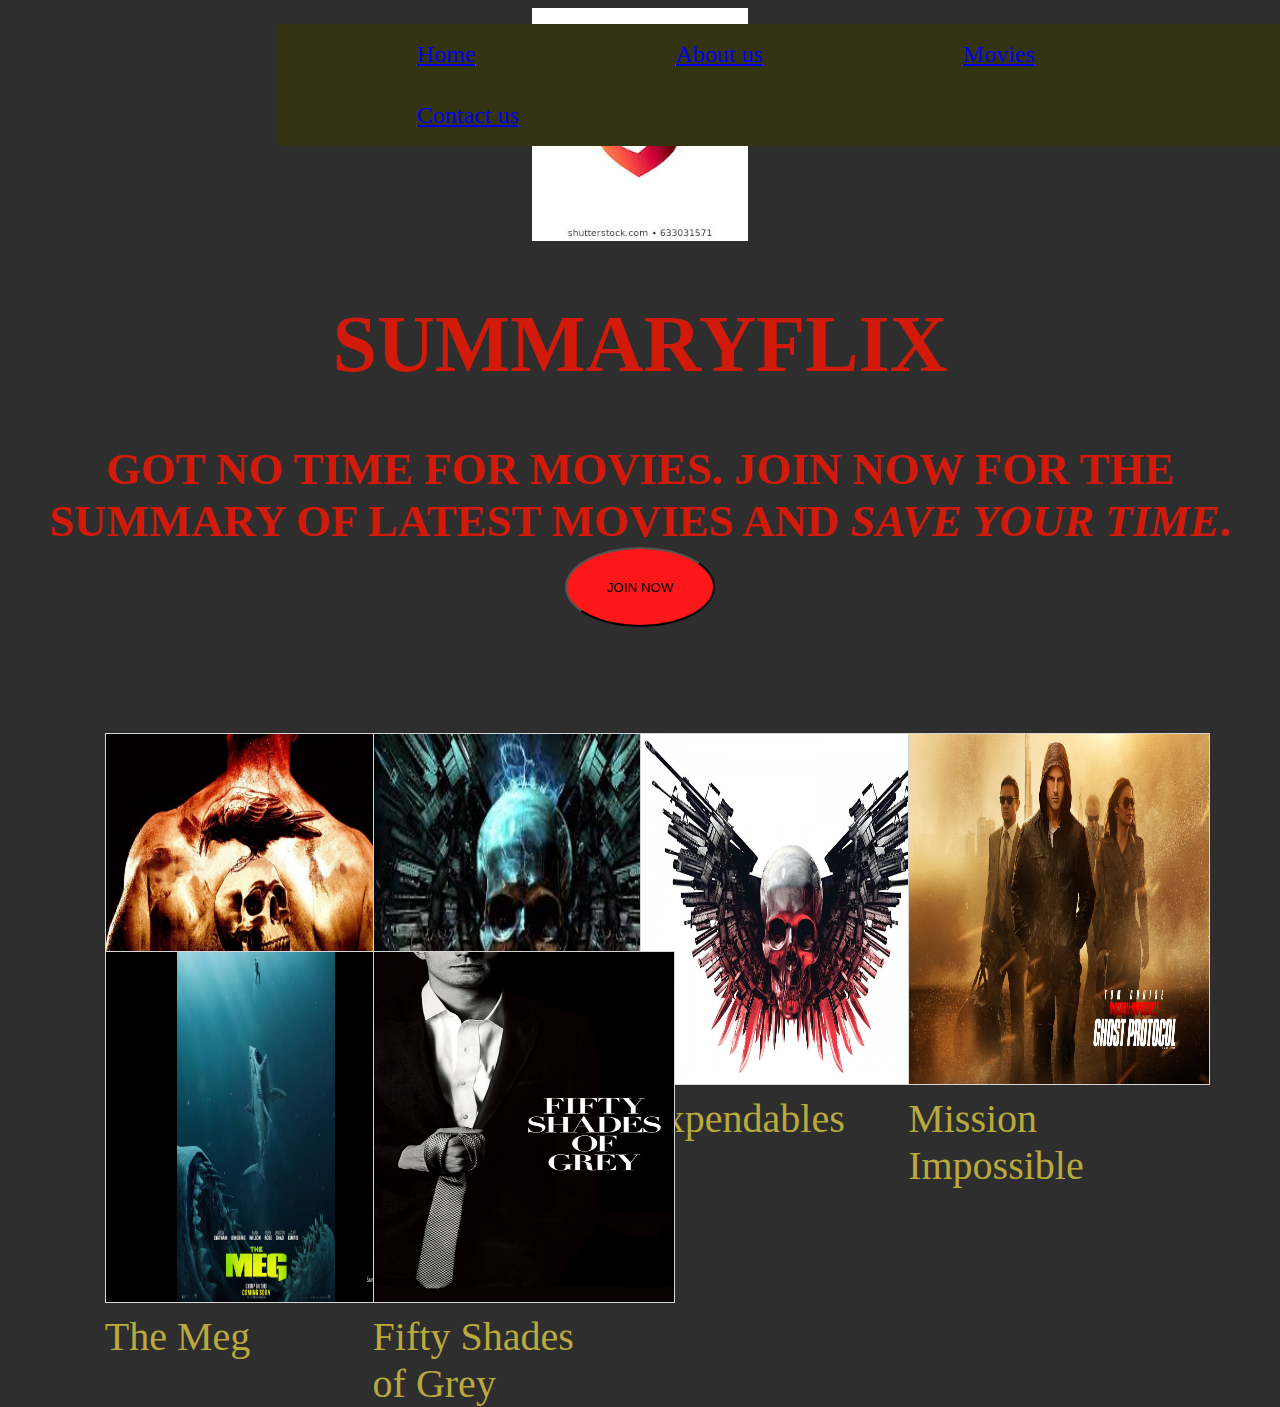
<file: Assignment/index.html>
<!DOCTYPE html>
<html lang="en" dir="ltr">
  <head>
    <meta charset="utf-8" />
    <title>Summaryflix</title>
    <link rel="icon" type="image/ico" href="./Logo.jpeg" />
    <!-- path to add on head -->
    <link rel="stylesheet" href="./style.css" />
  </head>
  <body>
    <nav>
      <ul class="navigation">
        <li class="niv"><a href="Home"> Home </a></li>
        <li class="niv"><a href="About us"> About us</a></li>
        <li class="niv"><a href="Movies"> Movies</a></li>
        <li class="niv"><a href="Contact us">Contact us</a></li>
      </ul>
    </nav>
    <div class="Logo"><img src="./Logo.jpeg" alt="" /></div>
    <h1>SUMMARYFLIX</h1>
    <h2>
      GOT NO TIME FOR MOVIES. JOIN NOW FOR THE SUMMARY OF LATEST MOVIES AND
      <b><i>SAVE YOUR TIME</i></b>. <br><button type="button" name="JOIN NOW">JOIN NOW</button>
    </h2>
    <!-- <ul class="Almovies"> -->
    <div class="Almovies">
      <div class="Movies">
        <figure><a href='./EX1.html'><img src="./Expendables1.jpeg" /></a>
                <figcaption>Expendables 1<figcaption></figure></div>
      <div class="Movies">
        <figure><a href='./EX2.html'><img src="./Expendables2.jpeg" /></a>
                <figcaption>Expendables 2</figcaption></figure></div>
      <div class="Movies">
        <figure><a href='./EX3.html'><img src="./Expendables3.jpeg" /></a>
                <figcaption>Expendables 3</figcaption></figure></div>
      <div class="Movies">
        <figure><a href='./MI.html'><img src="./Mission impossibele.jpeg" /></a>
                <figcaption>Mission Impossible</figcaption></figure></div>
      <div class="Movies">
        <figure><a href='./Meg.html'><img src="./the-meg.jpeg" /></a>
                <figcaption>The Meg</figcaption></figure></div>
      <div class="Movies">
        <figure><a href='./50shades.html'><img src="./50 shades of grey.jpeg" /></a>
                <figcaption>Fifty Shades of Grey</figcaption></figure></div>
    <!-- </ul> -->
    </div>
  </body>
</html>
</file>
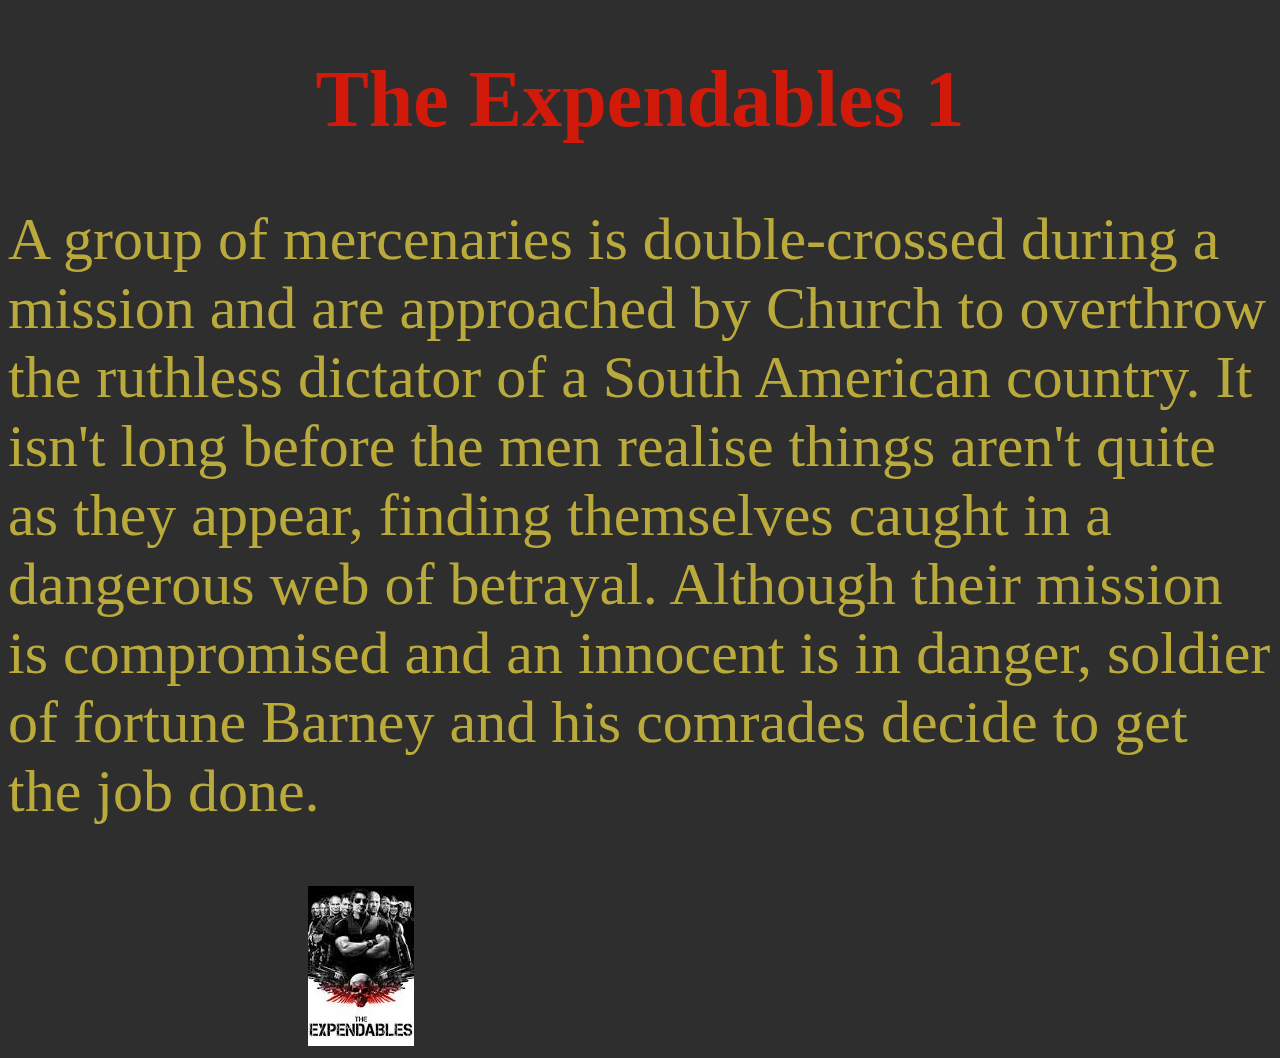
<file: Assignment/EX1.html>
<!DOCTYPE html>
<html lang="en" dir="ltr">
  <head>
    <meta charset="utf-8" />
    <title>Expendables1</title>
    <link rel="icon" type="image/ico" href="./Logo.jpeg" />
    <link rel="stylesheet" href="./style.css" />
  </head>
  <body>
    <h1>The Expendables 1</h1>
    <p class="psub">
      A group of mercenaries is double-crossed during a mission and are
      approached by Church to overthrow the ruthless dictator of a South
      American country. It isn't long before the men realise things aren't quite
      as they appear, finding themselves caught in a dangerous web of betrayal.
      Although their mission is compromised and an innocent is in danger,
      soldier of fortune Barney and his comrades decide to get the job done.
    </p>
    <img
      src="[data-uri]"
      alt=""
      class="sub"
    />
  </body>
</html>
</file>
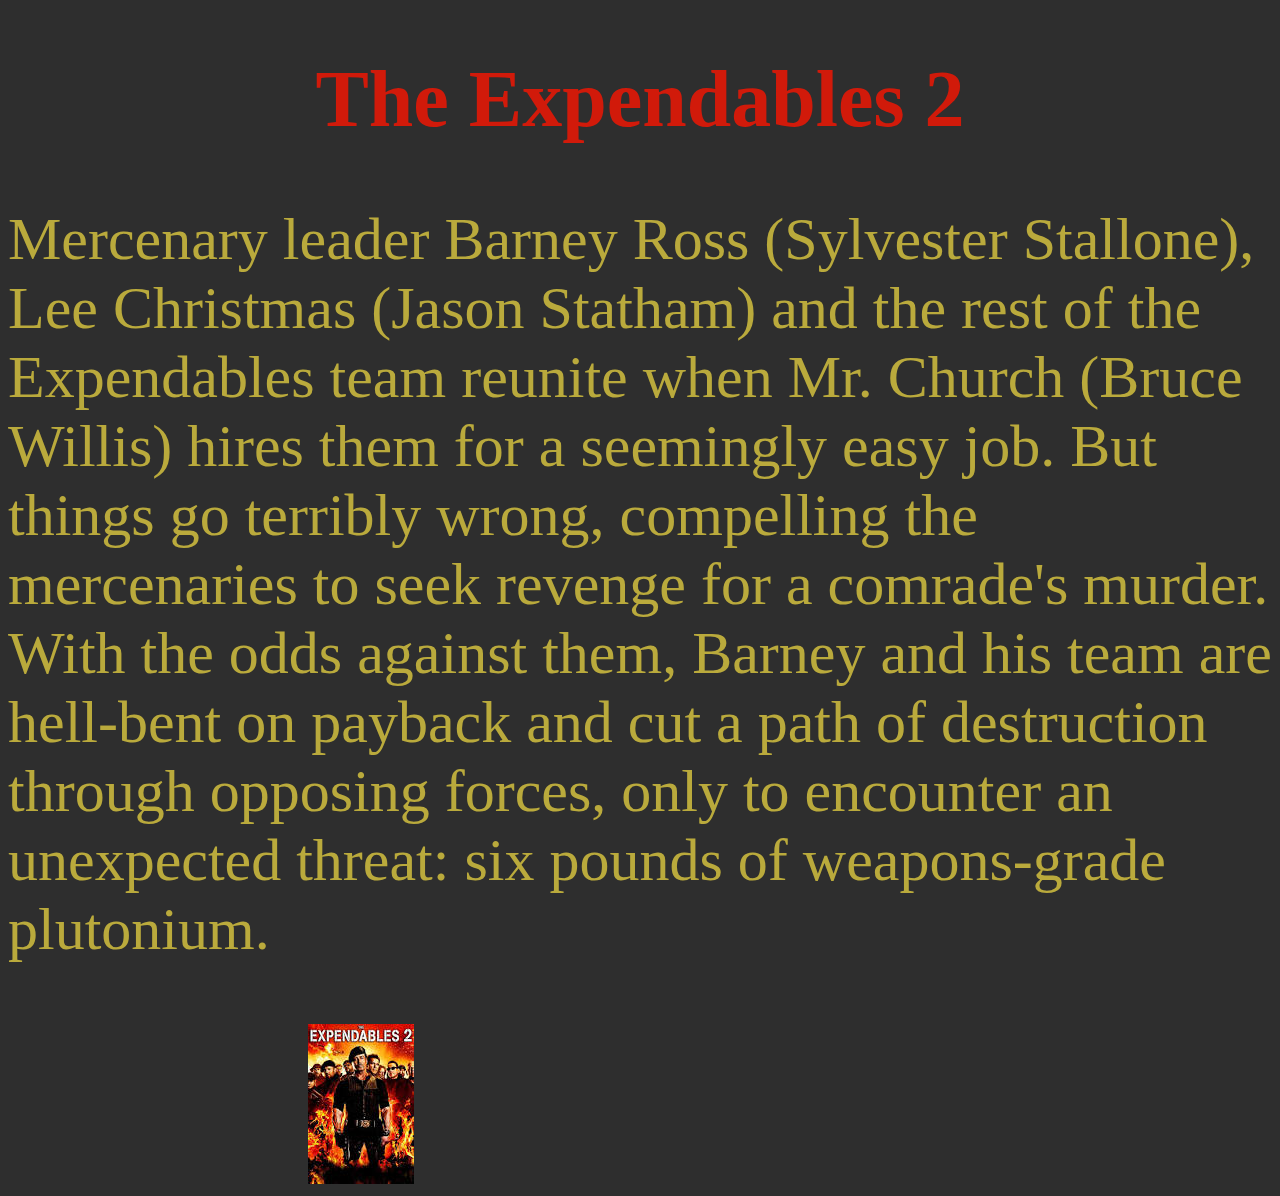
<file: Assignment/EX2.html>
<!DOCTYPE html>
<html lang="en" dir="ltr">
  <head>
    <meta charset="utf-8" />
    <link rel="icon" type="image/ico" href="./Logo.jpeg" />
    <link rel="stylesheet" href="./style.css" />
    <title>The Expendables 2</title>
  </head>
  <body>
    <h1>The Expendables 2</h1>
    <p class="psub">
      Mercenary leader Barney Ross (Sylvester Stallone), Lee Christmas (Jason
      Statham) and the rest of the Expendables team reunite when Mr. Church
      (Bruce Willis) hires them for a seemingly easy job. But things go terribly
      wrong, compelling the mercenaries to seek revenge for a comrade's murder.
      With the odds against them, Barney and his team are hell-bent on payback
      and cut a path of destruction through opposing forces, only to encounter
      an unexpected threat: six pounds of weapons-grade plutonium.
    </p>
    <img
      src="[data-uri]"
      alt=""
      class="sub"
    />
  </body>
</html>
</file>
<file: Assignment/style.css>
/* Nav bar edditing */

.navigation {
  align-items: center;
  position: absolute;
  left: 200px;
  background-color: #331;
  margin-left: 6%;
}
.niv {
  display: inline;
  font-size: 150%;
  padding: 17px 100px;
  text-decoration: underline;
  float: left;
  color: white;
}
li a:hover {
  background-color: #111;
}

/* body edditings */
body{
  background-color: rgba(0, 0, 0, 0.82);
  text-shadow: 300px;
}
.Logo {
  text-align: center;
}
h1 {
  text-align: center;
  font-size: 500%;
  color: rgba(255, 21, 0, 0.78);
  /* background-image: url("Assignment/background.jpeg"); */
}
h2 {
  text-align: center;
  font-size: 280%;
  color:rgba(255, 21, 0, 0.78);
}
button{
  background-color: rgb(252, 24, 24);
  height: 80px;
  width: 150px;
  border-radius: 50%;
}
button:hover{
  background-color: #d40000;
  color: rgb(21, 219, 16)
}
/* Images edditing */
.Almovies {
  width: 420px;
  /* margin-left: 30px; */
  display: inline;
}
.Movies {
  width: 220px;
  float: left;
  margin: 10px;
  height: 198px;
  padding-left: 2.2%
}
figure {
  display: block;
  width: 202px;
  height: 170px;
  padding: 19px;
  text-align: left;
  font-size: 40px;
  color: rgb(186, 170, 61)
}
figure img {
  width: 300px;
  height: 350px;
  border: 1px solid #d6d6d6;

}
.psub{
  font-size: 60px;
  color: rgb(186,170,60)
}
.sub{
  margin-left: 300px;
}
</file>
